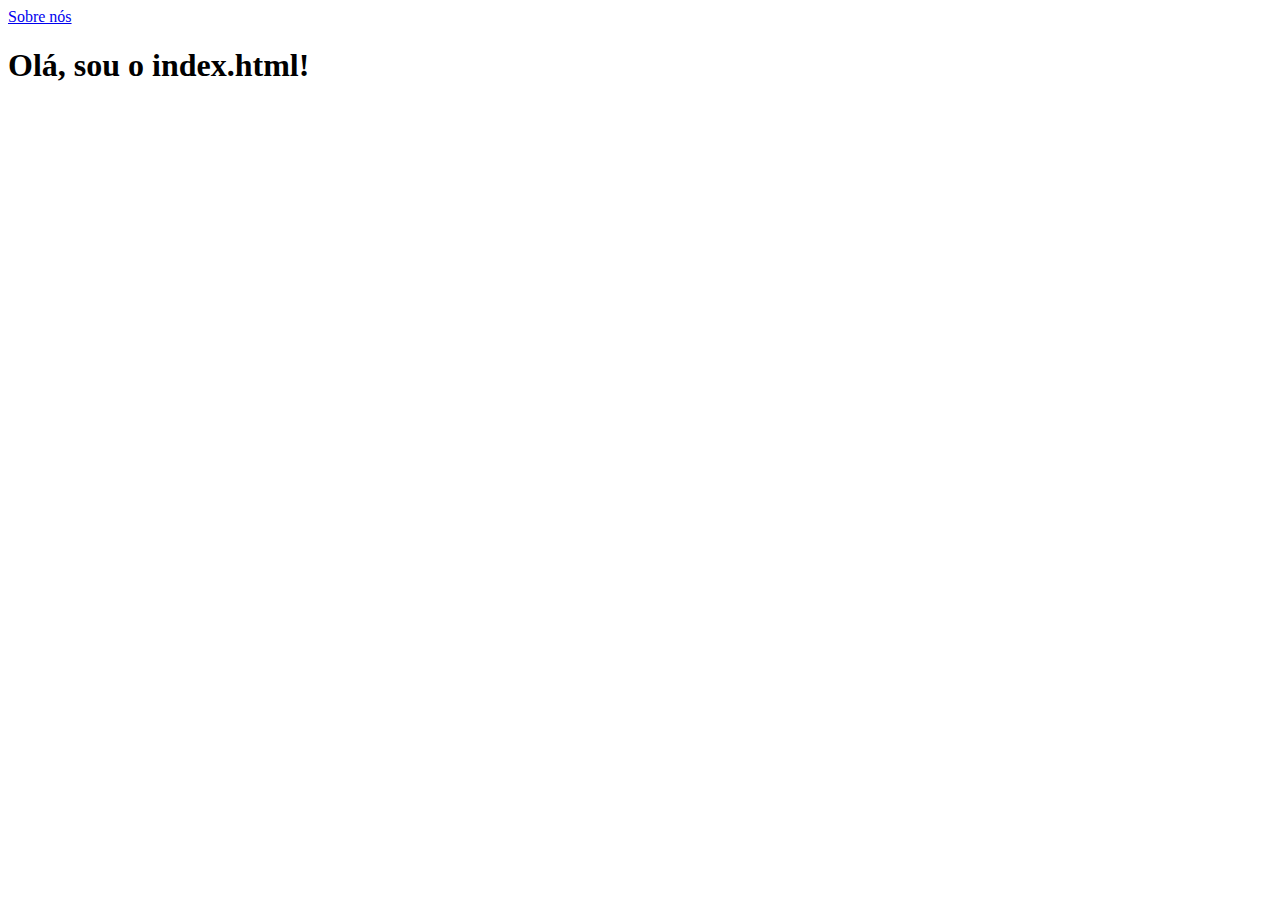
<file: index.html>
<!DOCTYPE html>
<html>
    <head>
        <meta charset="UTF-8">
        <title>Phone Store</title>
    </head>
    <body>
        <a href="sobre.html">Sobre nós</a>
        <h1>Olá, sou o index.html!</h1>
    </body>
</html>
</file>
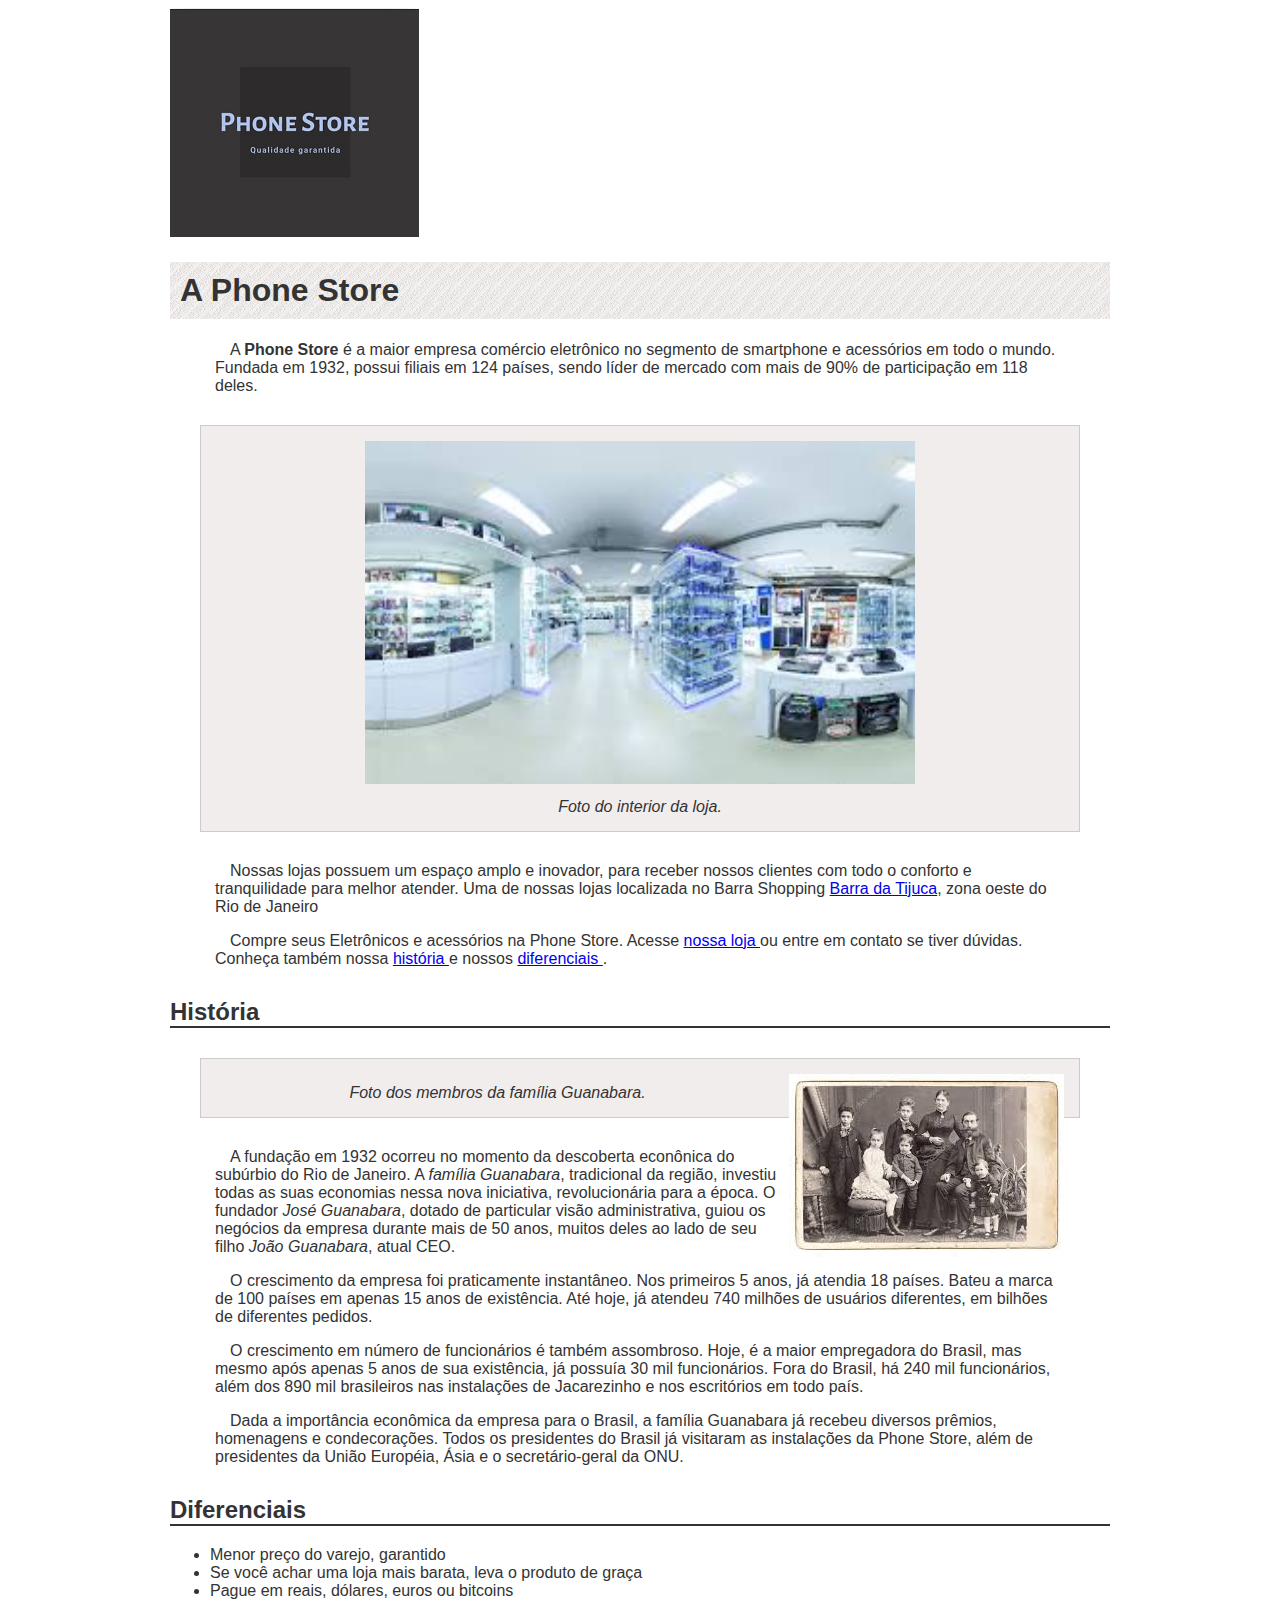
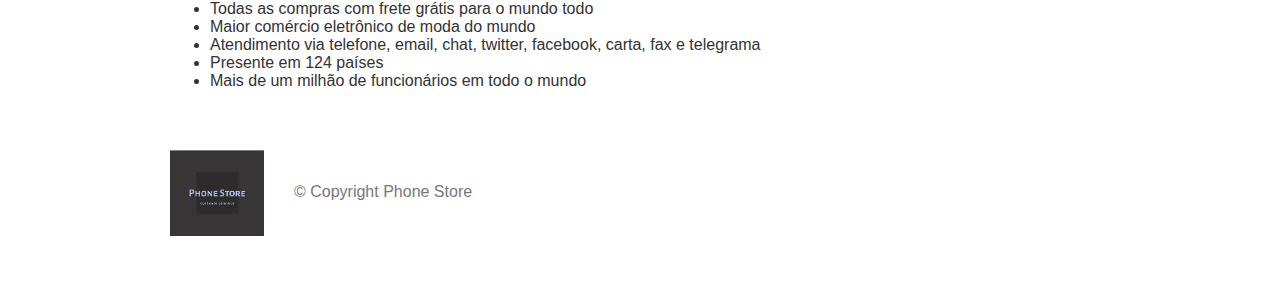
<file: sobre.html>
<!DOCTYPE html>
<html lang="pt">

<head>
    <meta charset="UTF-8">
    <meta name="viewport" content="width=device-width, initial-scale=1.0">
    <title>Sobre nós</title>
    <link rel="stylesheet" href="css/sobre.css" type="text/css">
</head>

<body>
    <img src="img/logo_phonestore.png" alt="Logomarca da Phone Store" id="logo">
    <h1>A Phone Store</h1>
    <p> A <strong>Phone Store</strong> é a maior empresa comércio eletrônico no segmento de smartphone e acessórios em
        todo o mundo.
        Fundada em 1932, possui filiais em 124 países, sendo líder de mercado com mais de 90% de participação em 118
        deles.
    </p>
    <figure >
        <img src="img/Imagem_loja.jpg" alt="Foto do interior da loja" id="loja-barra">
        <figcaption>Foto do interior da loja.</figcaption>
    </figure>    
    <p> Nossas lojas possuem um espaço amplo e inovador, para receber nossos clientes com todo o conforto e
        tranquilidade para melhor atender.
        Uma de nossas lojas localizada no Barra Shopping <a href="https://maps.google.com.br/?q=Barra da tijuca">Barra da Tijuca</a>, zona oeste do Rio de Janeiro
    </p>
    <p>
        Compre seus Eletrônicos e acessórios na Phone Store. Acesse <a href="index.html"> nossa loja </a> ou entre em contato
        se tiver dúvidas. Conheça também nossa <a href="#historia"> história </a> e nossos <a href="#diferenciais"> diferenciais </a>.
    </p>
    <h2 id="historia">História</h2>
    <figure >
        <img src="img/foto_familia.jpg" alt="Foto da família Guanabara" id="familia-guanabara">
        <figcaption>Foto dos membros da família Guanabara.</figcaption>
    </figure> 
    <p>
        A fundação em 1932 ocorreu no momento da descoberta econônica do subúrbio do Rio de Janeiro. A
        <em>família Guanabara</em>, tradicional da região, investiu todas as suas economias nessa nova iniciativa,
        revolucionária para a época. O fundador <em>José Guanabara</em>, dotado de particular visão
        administrativa, guiou os negócios da empresa durante mais de 50 anos, muitos deles ao lado
        de seu filho <em>João Guanabara</em>, atual CEO.
    </p>
    <p>
        O crescimento da empresa foi praticamente instantâneo. Nos primeiros 5 anos, já atendia 18 países.
        Bateu a marca de 100 países em apenas 15 anos de existência. Até hoje, já atendeu 740 milhões
        de usuários diferentes, em bilhões de diferentes pedidos.
    </p>
    <p>
        O crescimento em número de funcionários é também assombroso. Hoje, é a maior empregadora do
        Brasil, mas mesmo após apenas 5 anos de sua existência, já possuía 30 mil funcionários. Fora do
        Brasil, há 240 mil funcionários, além dos 890 mil brasileiros nas instalações de Jacarezinho e nos escritórios
        em todo país.
    </p>
    <p>
        Dada a importância econômica da empresa para o Brasil, a família Guanabara já recebeu diversos prêmios,
        homenagens e condecorações. Todos os presidentes do Brasil já visitaram as instalações da Phone Store, além de
        presidentes da União Européia, Ásia e o secretário-geral da ONU.

    </p>
    <h2 id="diferenciais">Diferenciais</h2>
    <ul>
        <li>Menor preço do varejo, garantido</li>
        <li>Se você achar uma loja mais barata, leva o produto de graça</li>
        <li>Pague em reais, dólares, euros ou bitcoins</li>
        <li>Todas as compras com frete grátis para o mundo todo</li>
        <li>Maior comércio eletrônico de moda do mundo</li>
        <li>Atendimento via telefone, email, chat, twitter, facebook, carta, fax e telegrama</li>
        <li>Presente em 124 países</li>
        <li>Mais de um milhão de funcionários em todo o mundo</li>
    </ul>
    <div id="rodape">
        <img src="img/logo_phonestore.png" alt="Logo da Phone Store">&copy; Copyright Phone
Store
    </div>
</body>

</html>
</file>
<file: css/sobre.css>
body{
    color: #333333;
    font-family: "Lucida Sans Unicode", "Lucida Grande", sans-serif;
}
h1{
    background-image: url("/img/body-background.png");
    padding:10px
}
h2{
    border-bottom: 2px solid #333333;
    margin-top:30px;
}
p{
    padding: 0 45px;
    text-indent: 15px;
}
figure{
    background-color: #F2EDED;
    border: 1px solid #ccc;
    text-align: center;
    padding: 15px;
    margin: 30px;
}
figcaption{
    font-style: italic;
    margin-top: 10px;
}
body{
    margin-left: auto;
    margin-right: auto;
    width: 940px;
}
#loja-barra{
    margin-left: auto;
    margin-right: auto;
    width: 550px;
}
#rodape{
    color:#777;
    margin: 30px 0;
    padding: 30px 0;
}
#rodape img{
    margin-right: 30px;
    vertical-align: middle;
    width: 94px;
}
#familia-guanabara{
    float: right;
    margin: 0 0 10px 10px;
}
/*body{
    font-family:"Arial", "Helvetica", sans-serif
}
h1{
    font-family: serif;
}
h2{
    font-family:sans-serif
}
p{
    font-family: monospace;
    color:blue;
    background-color: yellow;
    text-align:justify;
}*/
</file>
